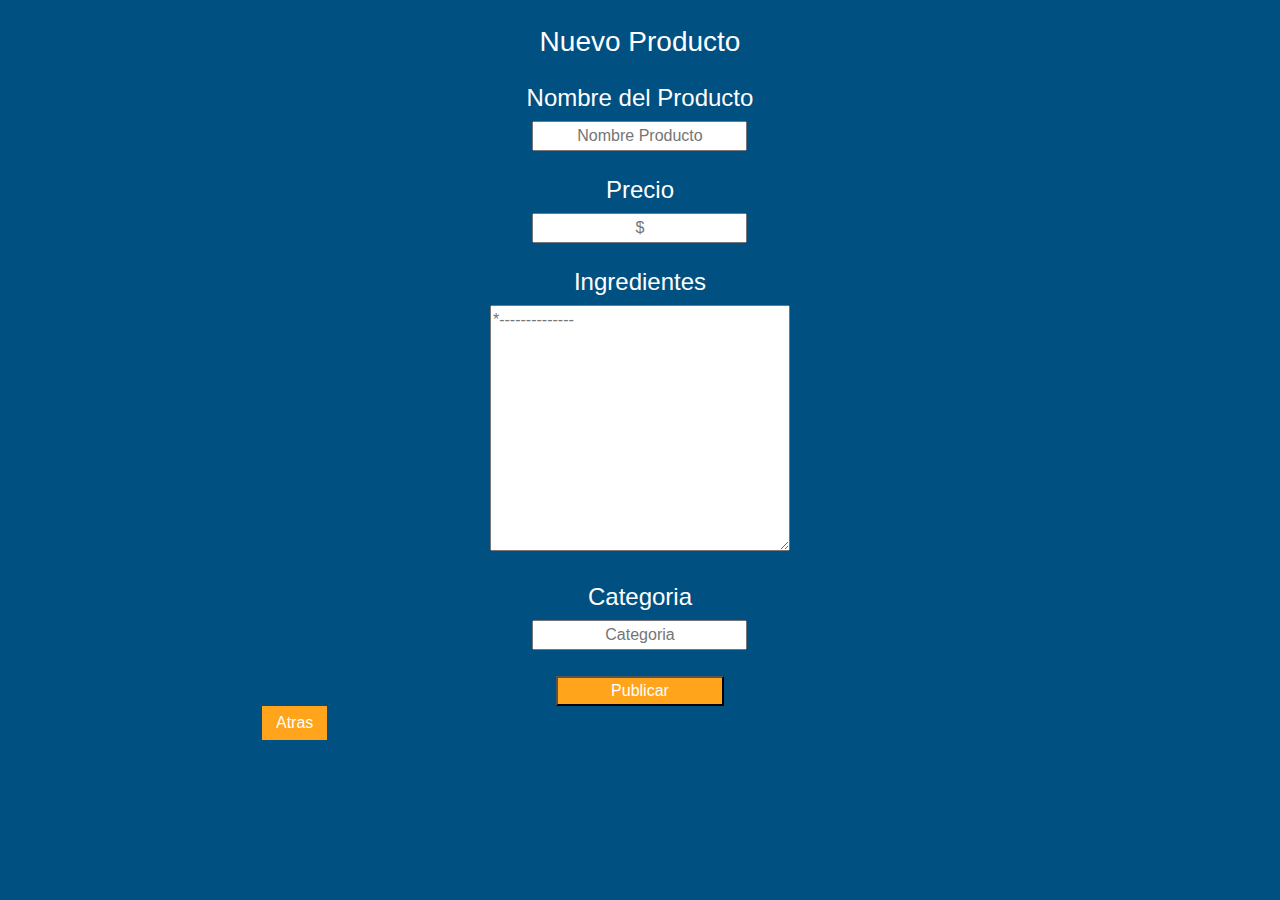
<file: A_Producto.html>
<!DOCTYPE html>
<html lang="es">
    <head>
        <meta charset="UTF-8">
        <meta name="viewport" content="width=device=width-device,user-scalable=no,
              initial-scale=1.0,maximum-scale01, minimum-scale=1">
        <link rel="stylesheet" href="CSS/bootstrap.min.css">

        <link rel="stylesheet" href="CSS/Principal.css">
        <link rel="stylesheet" href="CSS/Agregar_Pro.css">
        <title>Martino</title>
    <link rel="Icon" href="Img/martino.ico">
    </head>
    <body>
        <div class="row">
        <div class="col-md-2"></div>
        <div class="col-md-8">
            <form action="">
                <h3>Nuevo Producto</h3>
                <h4>Nombre del Producto</h4>
                <input type="text" placeholder="Nombre Producto">
                <h4>Precio</h4>
                <input type="text" placeholder="$">
                <h4>Ingredientes</h4>
                <textarea name="" id="" cols="30" rows="10" placeholder="*--------------"></textarea>
                <h4>Categoria</h4>
                <input type="text" placeholder="Categoria">
                <button type="submit">Publicar</button>
            </form>
            <a href="" id="Atras">Atras</a>

        </div>
        <div class="col-md-2"></div>
        </div>


    </body>
</html>
</file>
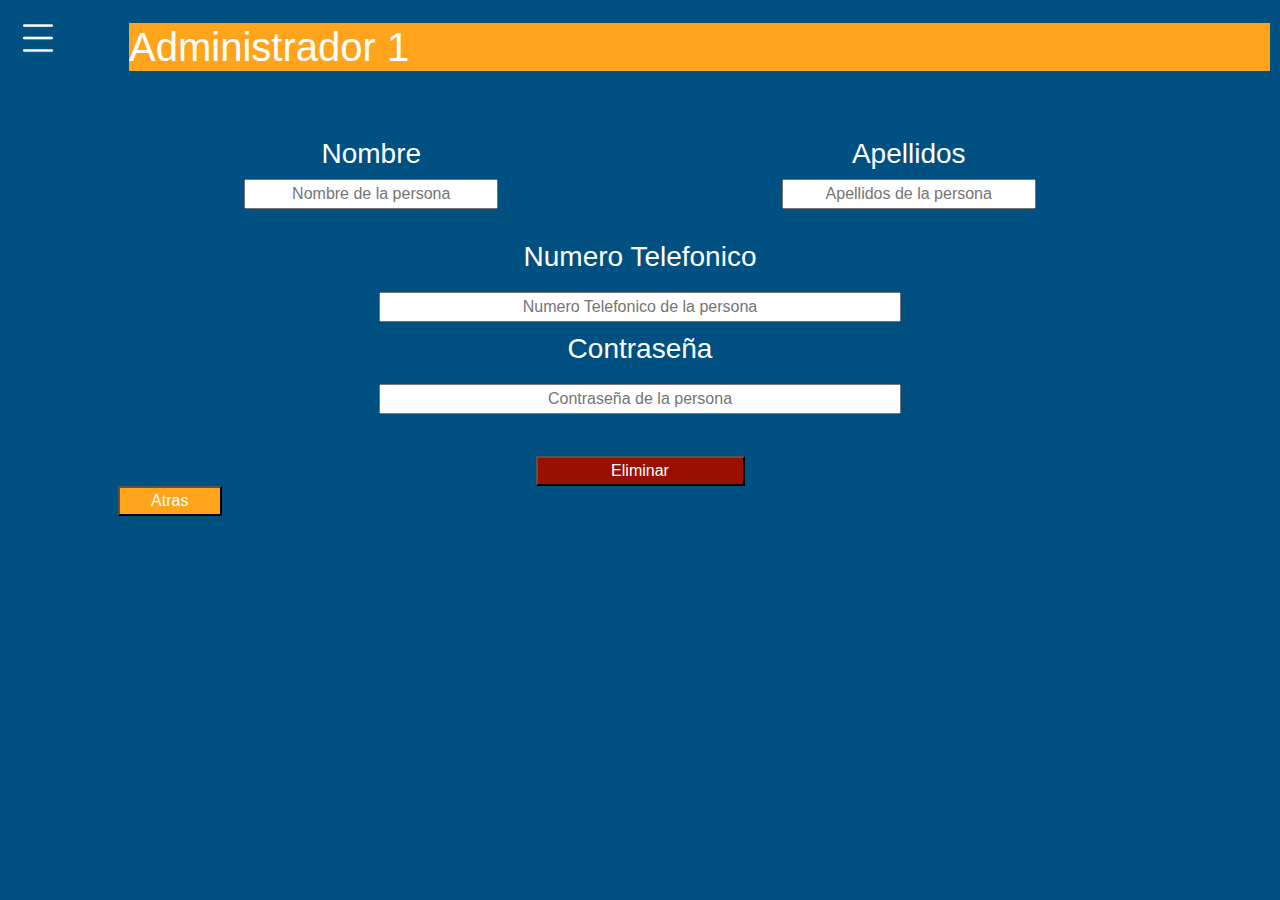
<file: Ad-Eliminar.html>
<!DOCTYPE html>
<html lang="es">
    <head>
        <meta charset="UTF-8">
        <meta name="viewport" content="width=device=width-device,user-scalable=no,
              initial-scale=1.0,maximum-scale01, minimum-scale=1">
        <link rel="stylesheet" href="CSS/bootstrap.min.css">

        <link rel="stylesheet" href="CSS/Principal.css">
        <link rel="stylesheet" href="CSS/Ad-Eliminar.css">
        <title>Martino</title>
    <link rel="Icon" href="Img/martino.ico">
    </head>
    <body>


        <div class="row">
            <div class="sidebar">
                <h1>Martino</h1>
                <ul>
                    <li> <a href="Home.html" id="Top"> <img src="Img/Home.png" height="20"> Home</a></li>
                    <li> <a href="Tablero_Mesero.html"> <img src="Img/Mesero.png" height="20"> Tablero de Meseros</a></li>
                    <li> <a href="Tablero_Cocinero.html"> <img src="Img/Chef.png" height="20"> Tablero de Cocineros</a></li>
                    <li> <a href="Control.html"> <img src="Img/Control.png" height="20"> Control</a></li>
                </ul>
            </div>
        </div>
        <div class="col-md-12">
            <div class="Contenido">
                <div class="row">
                    <div class="col-md-1">
                        <img src="Img/menu.png" height="30" class="Menu-Bot">
                    </div>
                    <div class="col-md-11">
                        <h1 id="Mio">Administrador 1</h1>
                    </div>
                </div>
            </div>
                    
            <div class="row">
                <div class="col-md-1"></div>
                <div class="col-md-10">
                    <div class="row">
                        <div class="col-md-6">
                            <form action="">
                                <h3>Nombre</h3>
                                <input type="text" placeholder="Nombre de la persona">
                            </form>
                        </div>
                        <div class="col-md-6">
                            <form action="">
                                <h3>Apellidos</h3>
                                <input type="text" placeholder="Apellidos de la persona">
                            </form>
                        </div>
                    </div>
                    <form action="" id="margen">
                        <h3 >Numero Telefonico</h3>
                        <input type="text" placeholder="Numero Telefonico de la persona" id="Estos">
                        <h3>Contraseña</h3>
                        <input type="text" placeholder="Contraseña de la persona" id="Estos">
                        <button type="submit">Eliminar</button>
                    </form>

                    

                    <button id="Atras"><a href="" id="None"> Atras   </a></button>






                </div>
                <div class="col-md-1"></div>
            </div>

                    

                        
                
                        
                        
                    







                    </div>
    


        <script src="JS/bootstrap.js"></script>
        <script src="JS/jquery-3.5.1.min.js"></script>
        <script src="JS/T_Mesero.js"></script>
        <script src="JS/abrir.js"></script>
    </body>
</html>
</file>
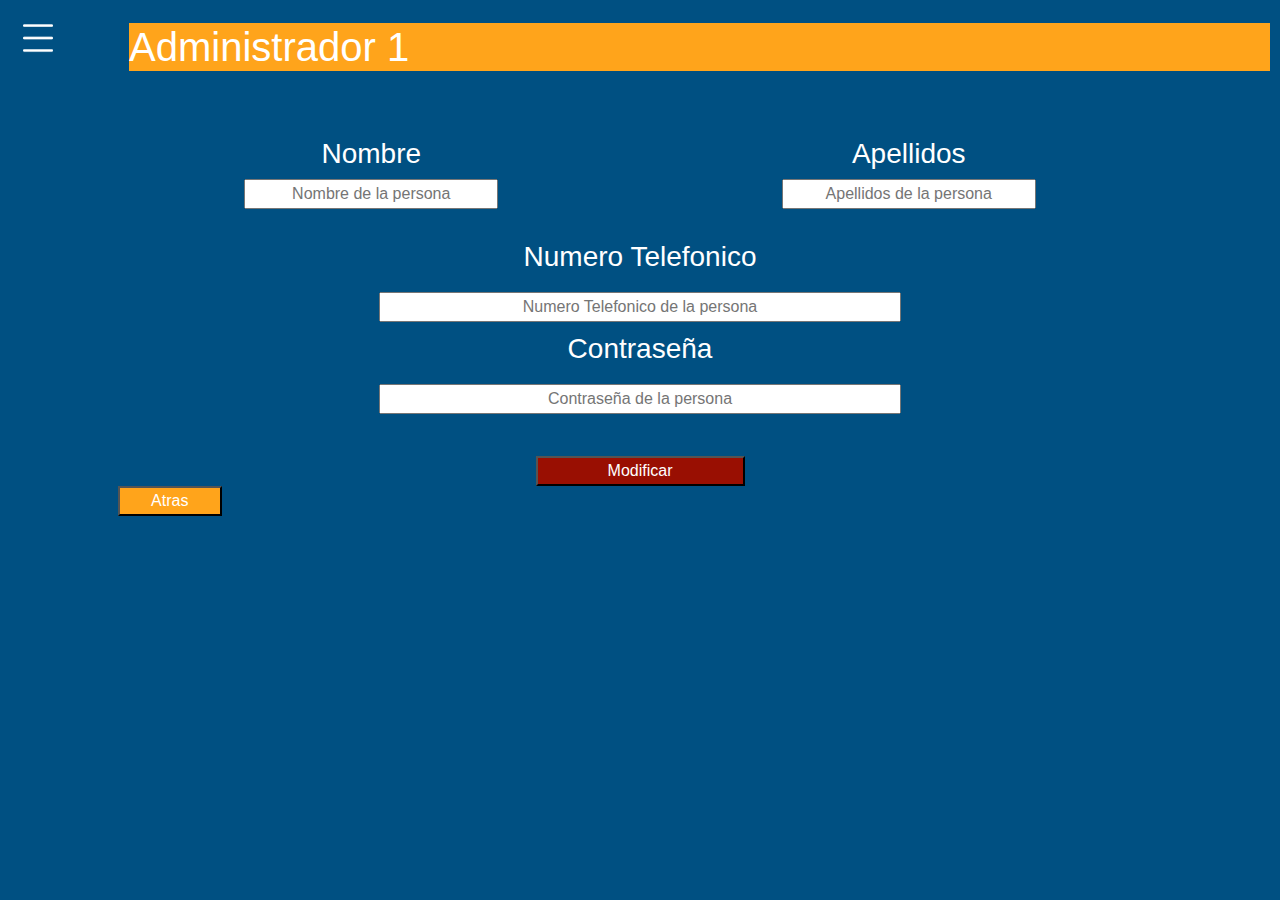
<file: Ad-Modificar.html>
<!DOCTYPE html>
<html lang="es">
    <head>
        <meta charset="UTF-8">
        <meta name="viewport" content="width=device=width-device,user-scalable=no,
              initial-scale=1.0,maximum-scale01, minimum-scale=1">
        <link rel="stylesheet" href="CSS/bootstrap.min.css">

        <link rel="stylesheet" href="CSS/Principal.css">
        <link rel="stylesheet" href="CSS/Ad-Eliminar.css">
        <title>Martino</title>
    <link rel="Icon" href="Img/martino.ico">
    </head>
    <body>


        <div class="row">
            <div class="sidebar">
                <h1>Martino</h1>
                <ul>
                    <li> <a href="Home.html" id="Top"> <img src="Img/Home.png" height="20"> Home</a></li>
                    <li> <a href="Tablero_Mesero.html"> <img src="Img/Mesero.png" height="20"> Tablero de Meseros</a></li>
                    <li> <a href="Tablero_Cocinero.html"> <img src="Img/Chef.png" height="20"> Tablero de Cocineros</a></li>
                    <li> <a href="Control.html"> <img src="Img/Control.png" height="20"> Control</a></li>
                </ul>
            </div>
        </div>
        <div class="col-md-12">
            <div class="Contenido">
                <div class="row">
                    <div class="col-md-1">
                        <img src="Img/menu.png" height="30" class="Menu-Bot">
                    </div>
                    <div class="col-md-11">
                        <h1 id="Mio">Administrador 1</h1>
                    </div>
                </div>
            </div>
                    
            <div class="row">
                <div class="col-md-1"></div>
                <div class="col-md-10">
                    <div class="row">
                        <div class="col-md-6">
                            <form action="">
                                <h3>Nombre</h3>
                                <input type="text" placeholder="Nombre de la persona">
                            </form>
                        </div>
                        <div class="col-md-6">
                            <form action="">
                                <h3>Apellidos</h3>
                                <input type="text" placeholder="Apellidos de la persona">
                            </form>
                        </div>
                    </div>
                    <form action="" id="margen">
                        <h3 >Numero Telefonico</h3>
                        <input type="text" placeholder="Numero Telefonico de la persona" id="Estos">
                        <h3>Contraseña</h3>
                        <input type="text" placeholder="Contraseña de la persona" id="Estos">
                        <button type="submit">Modificar</button>
                    </form>

                    

                    <button id="Atras"><a href="" id="None"> Atras   </a></button>






                </div>
                <div class="col-md-1"></div>
            </div>

                    

                        
                
                        
                        
                    







                    </div>
    


        <script src="JS/bootstrap.js"></script>
        <script src="JS/jquery-3.5.1.min.js"></script>
        <script src="JS/T_Mesero.js"></script>
        <script src="JS/abrir.js"></script>
    </body>
</html>
</file>
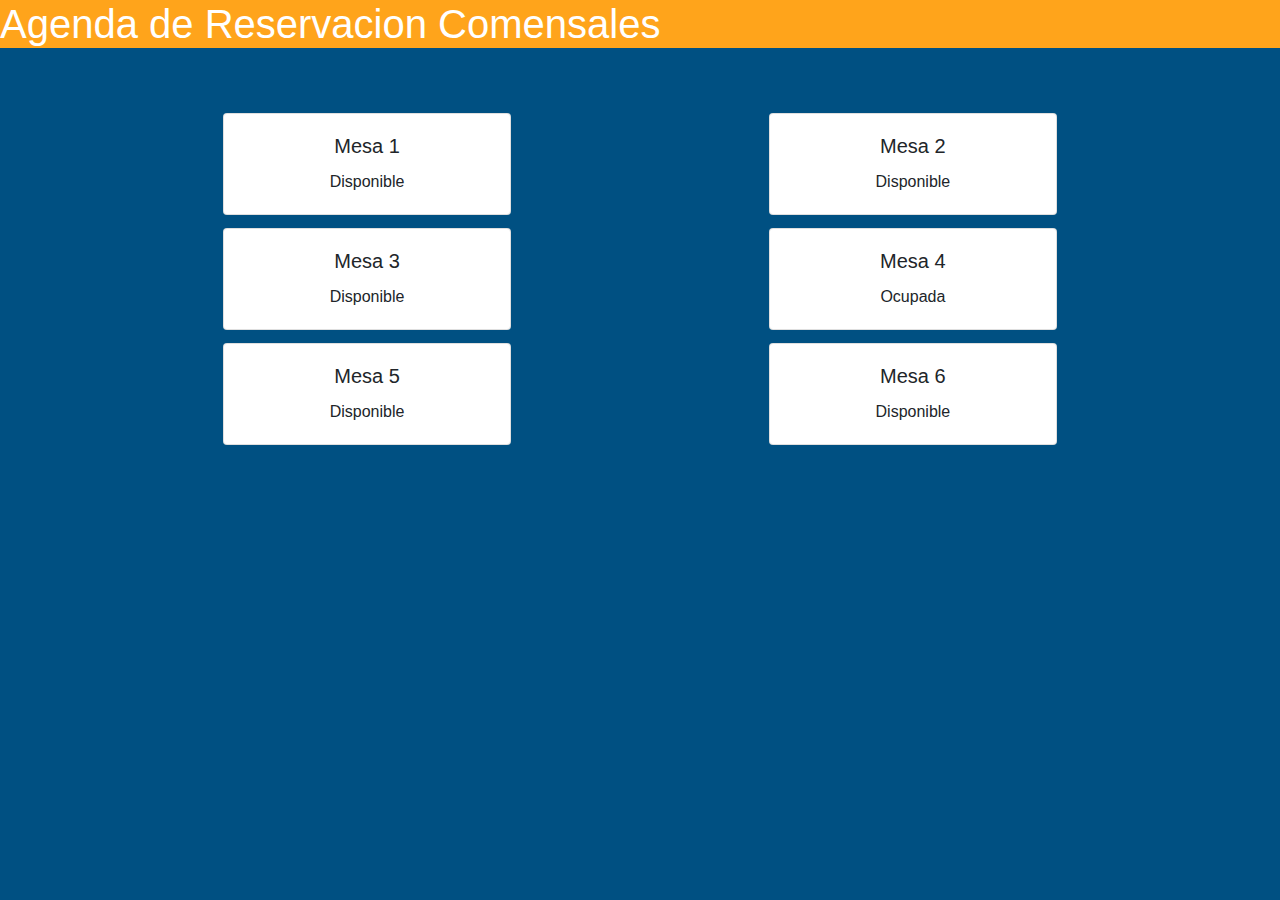
<file: AgendaR_Comen.html>
<!DOCTYPE html>
<html lang="es">
    <head>
        <meta charset="UTF-8">
        <meta name="viewport" content="width=device=width-device,user-scalable=no,
              initial-scale=1.0,maximum-scale01, minimum-scale=1">
        <link rel="stylesheet" href="CSS/bootstrap.min.css">

        <link rel="stylesheet" href="CSS/Principal.css">
        <link rel="stylesheet" href="CSS/Reservacion_Comen.css">
        <title>Martino</title>
    <link rel="Icon" href="Img/martino.ico">
    </head>
    <body>
        <div class="row">
            <div class="col-md-12">
                <h1>Agenda de Reservacion Comensales</h1>
            </div>
        </div>
        <div class="row">
            <div class="col-md-1"></div>
            <div class="col-md-10">
                <div class="row">
                    <div class="col-md-5">
                        <div class="card" style="width: 18rem;">
                            <div class="card-body">
                              <h5 class="card-title">Mesa 1</h5>
                              <p class="card-text">Disponible</p>
                            </div>
                          </div>
                          <div class="card" style="width: 18rem;">
                            <div class="card-body">
                              <h5 class="card-title">Mesa 3</h5>
                              <p class="card-text">Disponible</p>
                            </div>
                          </div>
                          <div class="card" style="width: 18rem;">
                            <div class="card-body">
                              <h5 class="card-title">Mesa 5</h5>
                              <p class="card-text">Disponible</p>
                            </div>
                          </div>



                    </div>
                    <div class="col-md-5">
                        <div class="card" style="width: 18rem;">
                            <div class="card-body">
                              <h5 class="card-title">Mesa 2</h5>
                              <p class="card-text">Disponible</p>
                            </div>
                          </div>
                          <div class="card" style="width: 18rem;">
                            <div class="card-body">
                              <h5 class="card-title">Mesa 4</h5>
                              <p class="card-text">Ocupada</p>
                            </div>
                          </div>
                          <div class="card" style="width: 18rem;">
                            <div class="card-body">
                              <h5 class="card-title">Mesa 6</h5>
                              <p class="card-text">Disponible</p>
                            </div>
                          </div>



                    </div>
                </div>
            </div>
            <div class="col-md-1"></div>
        </div>



    </body>
</html>
</file>
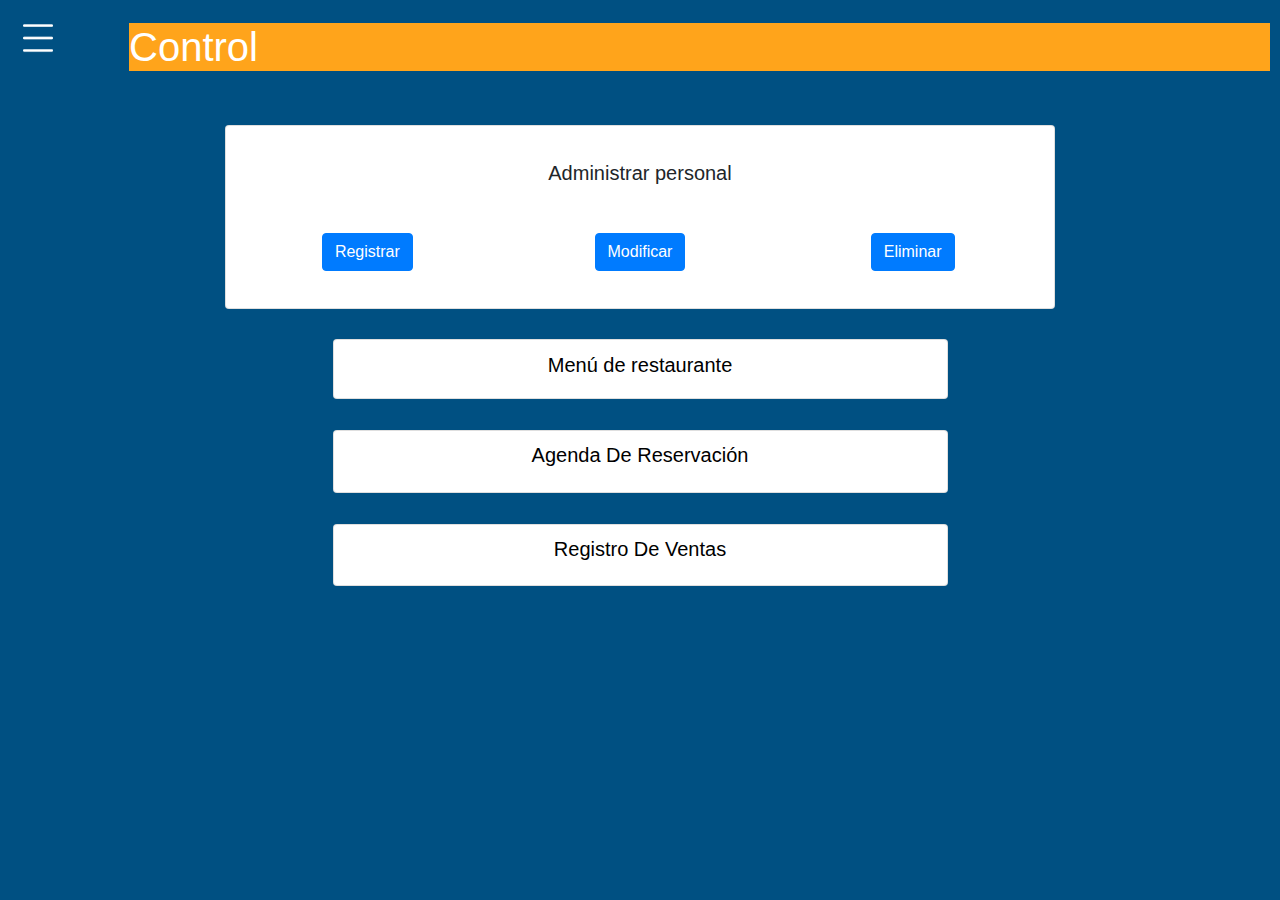
<file: Control.html>
<!DOCTYPE html>
<html lang="es">
    <head>
        <meta charset="UTF-8">
        <meta name="viewport" content="width=device=width-device,user-scalable=no,
              initial-scale=1.0,maximum-scale01, minimum-scale=1">
        <link rel="stylesheet" href="CSS/bootstrap.min.css">

        <link rel="stylesheet" href="CSS/Principal.css">
        <link rel="stylesheet" href="CSS/Control.css">
        <title>Martino</title>
    <link rel="Icon" href="Img/martino.ico">
    </head>
    <body>


        <div class="row">
            <div class="sidebar">
                <h1>Martino</h1>
                <ul>
                    <li> <a href="Home.html" id="Top"> <img src="Img/Home.png" height="20"> Home</a></li>
                    <li> <a href="Tablero_Mesero.php"> <img src="Img/Mesero.png" height="20"> Tablero de Meseros</a></li>
                    <li> <a href="Tablero_Cocinero.php"> <img src="Img/Chef.png" height="20"> Tablero de Cocineros</a></li>
                    <li> <a href="Control.html"> <img src="Img/Control.png" height="20"> Control</a></li>
                </ul>
            </div>
        </div>
        <div class="col-md-12">
            <div class="Contenido">
                <div class="row">
                    <div class="col-md-1">
                        <img src="Img/menu.png" height="30" class="Menu-Bot">
                    </div>
                    <div class="col-md-11">
                        <h1 id="Mio">Control</h1>
                    </div>
                </div>
            </div>
                    <div class="row">
                            <div class="col-md-2"></div>
                            <div class="col-sm-8">
                                <div class="card">
                                    <div class="card-body">
                                        <section class="adminpers">
                                            <h5 class="card-title">Administrar personal</h5>

                                            <div class="row">
                                                <div class="col-md-4">
                                                    <a href="Registrar.php" class="btn btn-primary">Registrar</a>

                                                </div>


                                                <div class="col-md-4">
                                                    <a href="#" class="btn btn-primary">Modificar</a>

                                                </div>


                                                <div class="col-md-4">
                                                    <a href="PaginaEliminar.php" class="btn btn-primary">Eliminar</a>

                                                </div>
                                            </div>
                                        </section>
                                    </div>
                                </div>
                            </div>
                            <div class="col-md-2"></div>
                        </div>

                        <div class="row">
                            <div class="col-md-3"></div>
                            <div class="col-sm-6">
                                <div class="card" id="Especial">
                                    <div class="card-body" id="Pad">

                                            <a href="Menu.html">   <h5 class="card-title">Menú de restaurante</h5>   </a>

                                    </div>
                                </div>
                            </div>
                            <div class="col-md-3"></div>
                        </div>

                        
                        <div class="row">
                            <div class="col-md-3"></div>
                            <div class="col-sm-6">
                                <div class="card">
                                    <div class="card-body" id="Pad">
                                        <section class="adminpers">

                                            <a href="AgendaR_Admin.html">  <h5 class="card-title">Agenda De Reservación</h5>       </a>                
                                        </section>
                                    </div>
                                </div>
                            </div>
                            <div class="col-md-3"></div>
                        </div>
                        
                        
                        <div class="row">
                            <div class="col-md-3"></div>
                            <div class="col-sm-6">
                                <div class="card">
                                    <div class="card-body" id="Pad">
                                        <section class="adminpers">

                                            <a href="RegistroVentas.html">   <h5 class="card-title">Registro De Ventas</h5>    </a>                   
                                        </section>
                                    </div>
                                </div>
                            </div>
                            <div class="col-md-3"></div>
                        </div>







                    </div>
                </div>
            </div>
        </div>



        <script src="JS/bootstrap.js"></script>
        <script src="JS/jquery-3.5.1.min.js"></script>
        <script src="JS/T_Mesero.js"></script>
        <script src="JS/abrir.js"></script>
    </body>
</html>
</file>
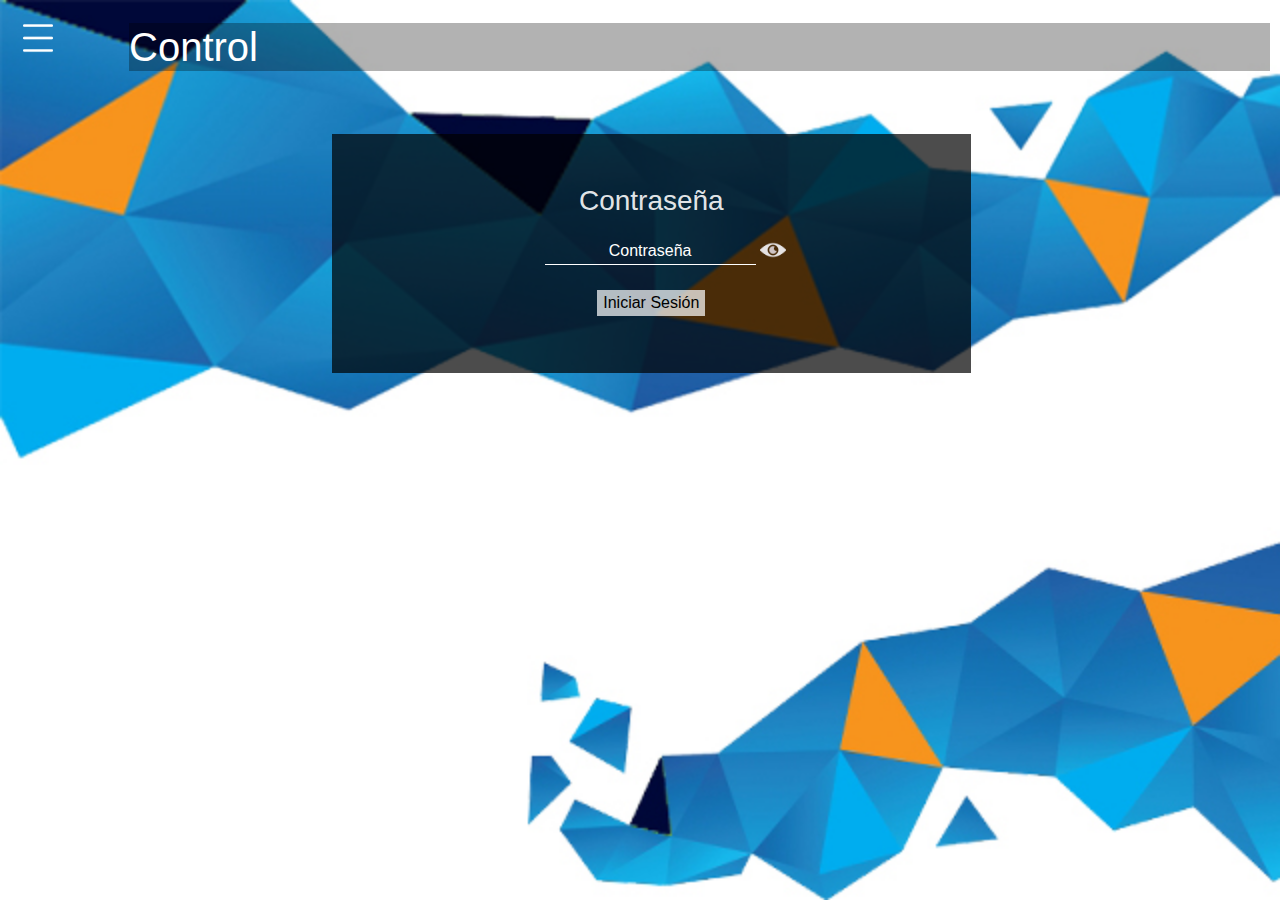
<file: ControlP.html>
<!DOCTYPE html>
<html lang="es">
<head>
    <meta charset="UTF-8">
    <meta name="viewport" content="width=device=width-device,user-scalable=no,
     initial-scale=1.0,maximum-scale01, minimum-scale=1">
     <link rel="stylesheet" href="CSS/bootstrap.min.css">
     <script src="JS/bootstrap.js"></script>
     <script src="JS/jquery-3.5.1.min.js"></script>
     <link rel="stylesheet" href="CSS/Principal.css">
     <link rel="stylesheet" href="CSS/Login.css">
     <title>Martino</title>
     <link rel="Icon" href="Img/martino.ico">
</head>
<body>
    <div class="row">
            <div class="sidebar">
                <h1>Martino</h1>
                <ul>
                    <li> <a href="Home.html" id="Top"> <img src="Img/Home.png" height="20"> Home</a></li>
                    <li> <a href="Tablero_Mesero.html"> <img src="Img/Mesero.png" height="20"> Tablero de Meseros</a></li>
                    <li> <a href="Tablero_Cocinero.html"> <img src="Img/Chef.png" height="20"> Tablero de Cocineros</a></li>
                    <li> <a href="ControlP.html"> <img src="Img/Control.png" height="20">Control</a></li>

                </ul>
            </div>
        </div>
        <div class="col-md-12">
            <div class="Contenido">
                <div class="row">
                    <div class="col-md-1">
                <img src="Img/menu.png" height="30" class="Menu-Bot">
                </div>
                <div class="col-md-11">
                    <h1 id="Mio">Control</h1>
                </div>
            </div>


            <div class="row">
            <div class="col-md-3"></div>
            <div class="col-md-6">
                <form>

                      <h3>Contraseña</h3>
                      <div class="Icon">
                     <input type="password" id="Contraseña" placeholder="Contraseña">
                      <img src="Img/eye.png" height="26" id="No">
                      </div> 
                     <button> <a href="Control.html" id="Bot">Iniciar Sesión </a></button>
                  </form>
            </div>
            <div class="col-md-3"></div>
            </div>
            
        </div>
    
    </div>


    <script src="JS/Login.js"></script>
    <script src="JS/abrir.js"></script>
</body>
</html>
</file>
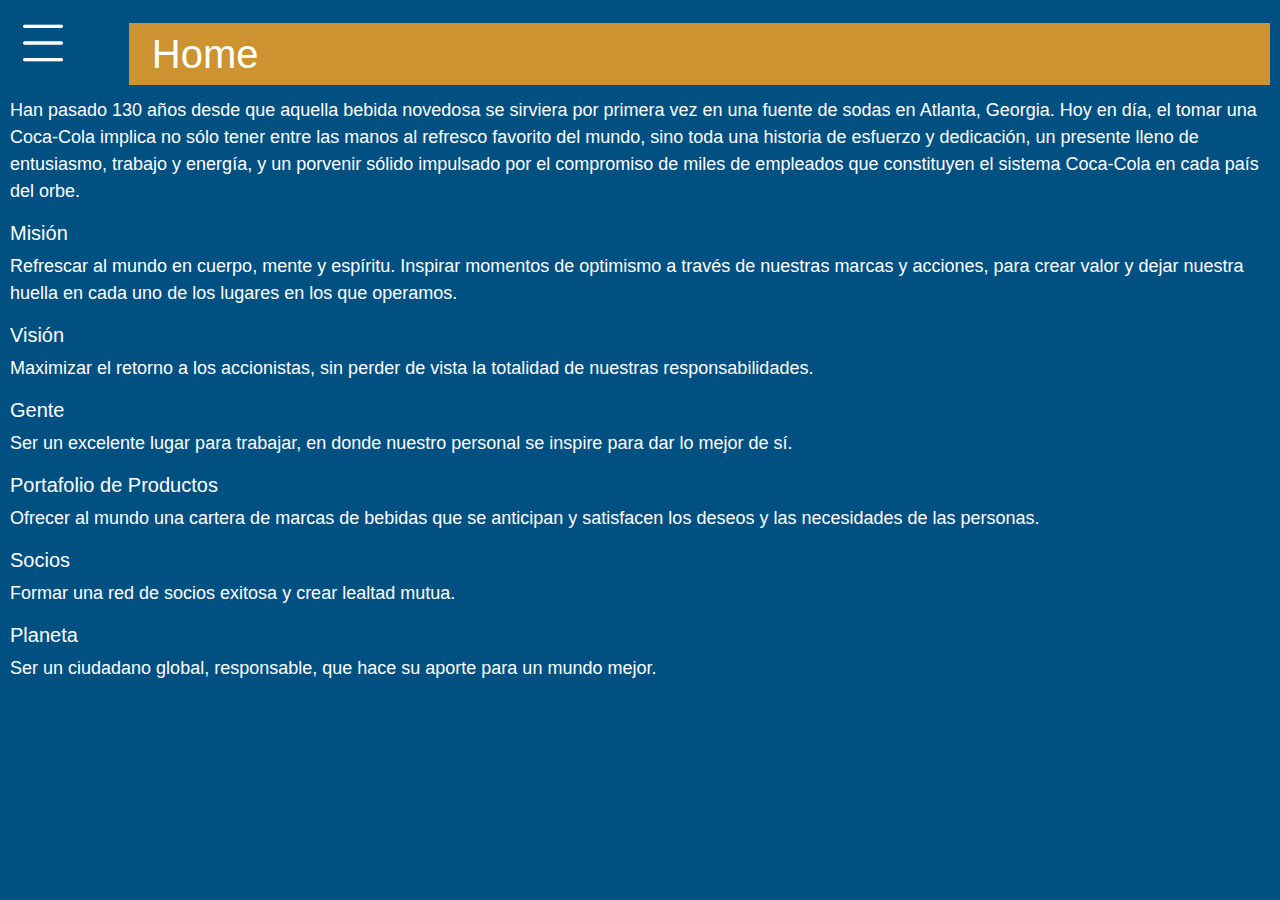
<file: Home.html>
<!DOCTYPE html>
<html lang="es">
<head>
    <meta charset="UTF-8">
    <meta name="viewport" content="width=device=width-device,user-scalable=no,
     initial-scale=1.0,maximum-scale01, minimum-scale=1">
     <link rel="stylesheet" href="CSS/bootstrap.min.css">
     <script src="JS/bootstrap.js"></script>
     <script src="JS/jquery-3.5.1.min.js"></script>
     <link rel="stylesheet" href="CSS/Principal.css">
     <link rel="stylesheet" href="CSS/Home.css">
     <title>Martino</title>
     <link rel="Icon" href="Img/martino.ico">
</head>
<body>
    <div class="row">
            <div class="sidebar">
                <h1>Martino</h1>
                <ul>
                    <li> <a href="Home.html" id="Top"> <img src="Img/Home.png" height="20"> Home</a></li>
                    <li> <a href="Tablero_Mesero.php"> <img src="Img/Mesero.png" height="20"> Tablero de Meseros</a></li>
                    <li> <a href="Tablero_Cocinero.php"> <img src="Img/Chef.png" height="20"> Tablero de Cocineros</a></li>
                    <li> <a href="ControlP.html"> <img src="Img/Control.png" height="20"> Control</a></li>
                </ul>
            </div>
        </div>
        <div class="col-md-12">
            <div class="Contenido">
                <div class="row">
                    <div class="col-md-1">
                <img src="Img/menu.png" height="40" class="Menu-Bot">
                    </div>
                    <div class="col-md-11">
                <h1 id="Mio">Home</h1>
                    </div>
                </div>
            </div>
            <p>Han pasado 130 años desde que aquella bebida novedosa se sirviera por primera vez en una fuente
                de sodas en Atlanta, Georgia. Hoy en día, el tomar una Coca-Cola implica no sólo tener entre 
                las manos al refresco favorito del mundo, sino toda una historia de esfuerzo y dedicación, un
                presente lleno de entusiasmo, trabajo y energía, y un porvenir sólido impulsado por el 
                compromiso de miles de empleados que constituyen el sistema Coca-Cola en cada país del orbe.</p>
                <h5>Misión </h5> 
                <p>Refrescar al mundo en cuerpo, mente y espíritu.
                Inspirar momentos de optimismo a través de nuestras marcas y acciones, para crear valor y 
                dejar nuestra huella en cada uno de los lugares en los que operamos.</p>
                <h5>Visión</h5> 
                <p>Maximizar el retorno a los accionistas, sin perder de vista la totalidad 
                de nuestras responsabilidades.</p>
                <h5>Gente</h5>
                <p>Ser un excelente lugar para trabajar, en donde nuestro personal se inspire para dar lo 
                mejor de sí.</p>
                <h5>Portafolio de Productos</h4>
                <p>Ofrecer al mundo una cartera de marcas de bebidas que se anticipan y
                 satisfacen los deseos y las necesidades de las personas.</p>
                 <h5>Socios</h5>
                 <p> Formar una red de socios exitosa y crear lealtad mutua.</p>
                <h5>Planeta</h5>
                <p>Ser un ciudadano global, responsable, que hace su aporte para un mundo mejor.</p>




            
            
        </div>
    
    </div>


    
    <script src="JS/abrir.js"></script>
</body>
</html>
</file>
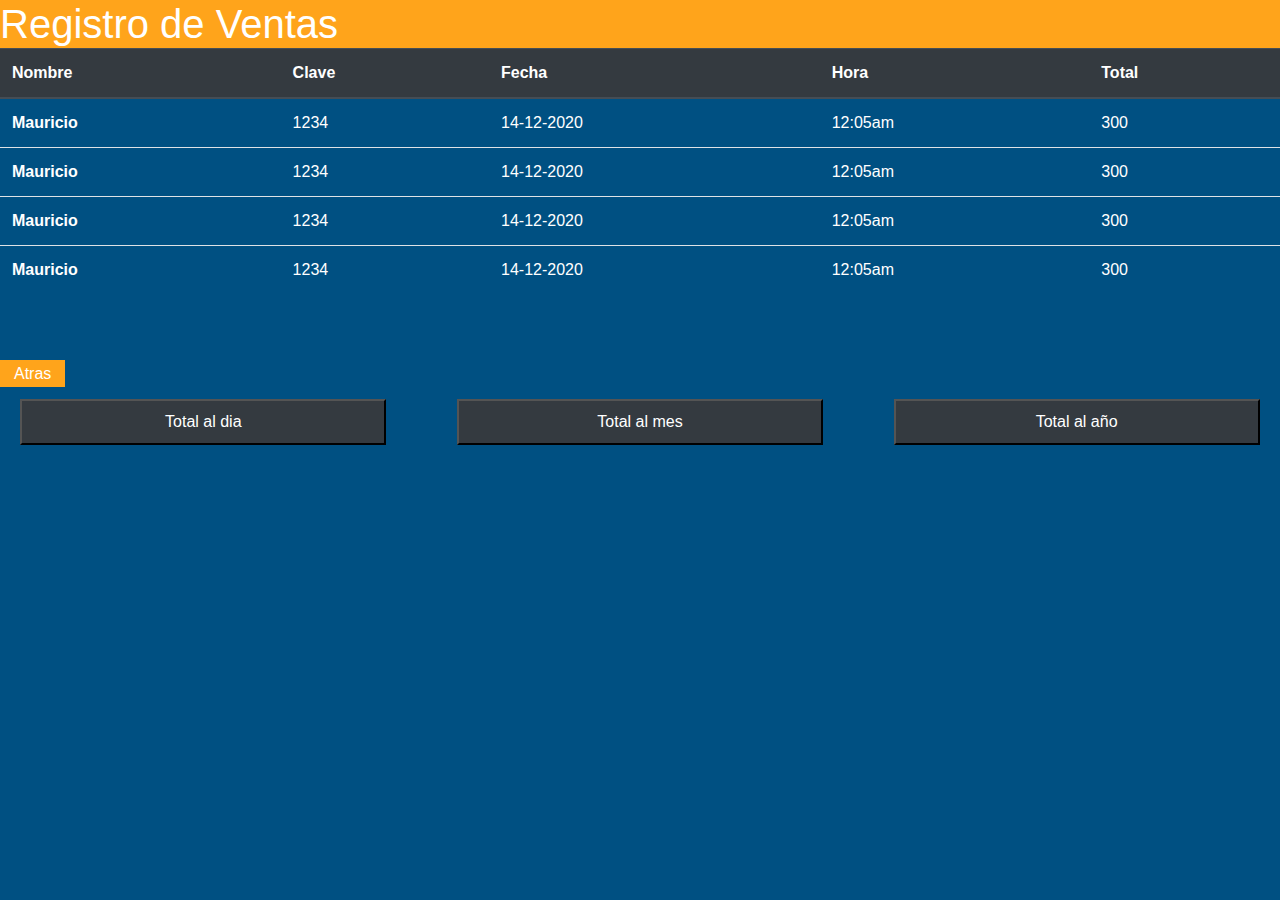
<file: RegistroVentas.html>
<!DOCTYPE html>
<html lang="es">
    <head>
        <meta charset="UTF-8">
        <meta name="viewport" content="width=device=width-device,user-scalable=no,
              initial-scale=1.0,maximum-scale01, minimum-scale=1">
        <link rel="stylesheet" href="CSS/bootstrap.min.css">

        <link rel="stylesheet" href="CSS/Principal.css">
        <link rel="stylesheet" href="CSS/RegistroVentas.css">
        <title>Martino</title>
    <link rel="Icon" href="Img/martino.ico">
    </head>
    <body>
        <div class="row">
            <div class="col-md-12">
                <h1>Registro de Ventas</h1>
            </div>
        </div>
        <div class="row">
            <div class="col-md-12">
                <table class="table">
                    <thead class="thead-dark">
                      <tr>
                        <th scope="col">Nombre</th>
                        <th scope="col">Clave</th>
                        <th scope="col">Fecha</th>
                        <th scope="col">Hora</th>
                        <th scope="col">Total</th>
                      </tr>
                    </thead>
                    <tbody>
                      <tr>
                        <th scope="row">Mauricio</th>
                        <td>1234</td>
                        <td>14-12-2020</td>
                        <td>12:05am</td>
                        <td>300</td>
                      </tr>
                      <tr>
                        <th scope="row">Mauricio</th>
                        <td>1234</td>
                        <td>14-12-2020</td>
                        <td>12:05am</td>
                        <td>300</td>
                      </tr>
                      <tr>
                        <th scope="row">Mauricio</th>
                        <td>1234</td>
                        <td>14-12-2020</td>
                        <td>12:05am</td>
                        <td>300</td>
                      </tr>
                      <tr>
                        <th scope="row">Mauricio</th>
                        <td>1234</td>
                        <td>14-12-2020</td>
                        <td>12:05am</td>
                        <td>300</td>
                      </tr>
                    </tbody>
                  </table>






            </div>
        </div>

        <div class="row">
            <div class="col-md-12" id="alinear">
                <a href="Control.html">Atras</a> 
            </div>

        </div>
        <div class="row">
            <div class="col-md-4">
                <button>Total al dia</button>
            </div>
            <div class="col-md-4">
                <button>Total al mes</button>
            </div>
            <div class="col-md-4">
                <button>Total al año</button>
            </div>
        </div>



    </body>
</html>
</file>
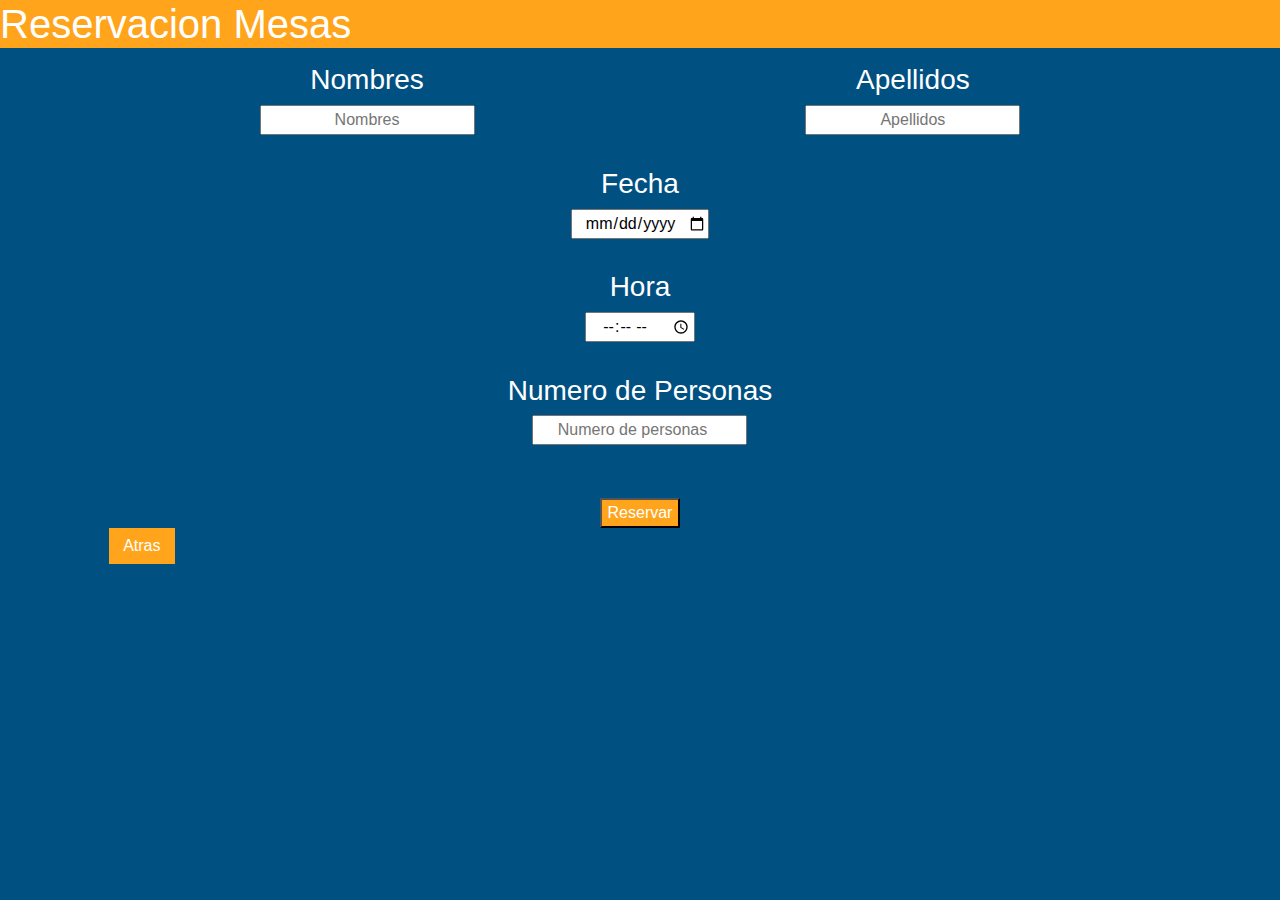
<file: Reservacion_Mesa.html>
<!DOCTYPE html>
<html lang="es">
    <head>
        <meta charset="UTF-8">
        <meta name="viewport" content="width=device=width-device,user-scalable=no,
              initial-scale=1.0,maximum-scale01, minimum-scale=1">
        <link rel="stylesheet" href="CSS/bootstrap.min.css">

        <link rel="stylesheet" href="CSS/Principal.css">
        <link rel="stylesheet" href="CSS/Mesa.css">
        <title>Martino</title>
    <link rel="Icon" href="Img/martino.ico">
    </head>
    <body>
        <div class="row">
            <div class="col-md-12">
                <h1>Reservacion Mesas</h1>
            </div>
        </div>
        <div class="row">
            <div class="col-md-1"></div>
            <div class="col-md-10">
                <div class="row">
                <div class="col-md-6">
                    <form action="">
                        <h3>Nombres</h3>
                        <input type="text" placeholder="Nombres">
                    </form>
                </div>
                <div class="col-md-6">
                    <form action="">
                    <h3>Apellidos</h3>
                    <input type="text" placeholder="Apellidos">
                    </form>
                </div>
                </div>
                <form action="">
                    <h3>Fecha</h3>
                    <input type="date" placeholder="20/05/2000">
                    <h3>Hora</h3>
                    <input type="time">
                    <h3>Numero de Personas</h3>
                    <input type="number" placeholder="Numero de personas">
                </form>
                <button type="submit">Reservar</button>

                <a href="AgendaR_Comen.html" id="Atras">Atras</a>



            </div>
            <div class="col-md-1"></div>
        </div>



    </body>
</html>
</file>
<file: CSS/Principal.css>
@font-face{
    font-family: "Todo";
    src: url(gill-sans-mt.ttf);*/
    }

    @media only screen and (max-width: 600px) {
        .col-md-12 {
          
        }
      }

      @media only screen and (max-width: 600px) {
        .col-md-11 {
            margin-top: 3%;
          
        }
      }


body{
    margin: 0;
    overflow: hidden;
}

.sidebar{
    position: absolute;
    width: 342px;
    left: 0px;
    height: 100%;
    background-color: #000839;
    padding: 0%;
}

h1{
    color: white;
    background-color: #ffa41b;
    margin: 0;
}

.sidebar ul{
    list-style: none;
    margin: 0%;
    padding-left:0%;
}

#Top{
    margin-top: 5%;
}

img{
    margin-right: 2%;
}

.sidebar a{
    display: block;
    text-decoration: none;
    padding: 10px;
    color: white;
    transition: all .5s ease;
}

.sidebar a:hover{
    background-color: #005082;
    transition: all .5s ease;
}


/*------------Contenido*/



.Contenido{
    padding-left: 1%;
    padding-top: 1%;
    margin-bottom: 1%;
}

.Menu-Bot{
    cursor: pointer;
}

.abrir{
    transform: translateX(342px);
}
</file>
<file: CSS/Agregar_Pro.css>
body{
    background-color: #005082;
    overflow: scroll;
}

.col-md-8{
    text-align: center;
}

h3{
    color: white;
    margin-top: 3%;
}

h4{
    margin-top: 3%;
    color: white;
}

button{
    display:block;
    margin: auto;
    margin-top: 3%;
    width: 20%;
    outline: none !important;
    background-color: #ffa41b;
    color: white;

}

#Atras{
    position: absolute;
    display: block;
    margin-left: 5%;
    background-color: #ffa41b;
    text-decoration: none;
    color: white;
    padding: 5px 14px;
}

input{
    text-align: center;
    outline: none;
}
textarea{
    outline: none;
}
</file>
<file: CSS/Ad-Eliminar.css>
.col-md-12{
    width: 100%;
    height: 100%;
    padding: 10px;
    position: absolute;
    left: 0px;
    background-color: #005082 ;
    transition: all .5s ease;
    box-sizing: border-box;
    overflow-y: scroll;
}

.col-md-10{
    text-align: center;
}

.col-md-6{
    text-align: center;
    margin-top: 5%;
}

h3{
    color: white;
}

.col-md-11{
    text-align: left;
}

#Mio{
    padding-right: 9%;
}

#margen{
    margin-top: 3%;
    
}

button{
    outline: none !important;
    display: block;
    position: relative;
    margin: auto;
    margin-top: 3%;
    width: 20%;
    background-color: #990f02;
    color: white;
}

#Estos{
    margin-top: 1%;
    margin-bottom: 1%;
}

#Atras{
    margin: 0em;
    width: 10%;
    background-color: #ffa41b;
}

input{
    width: 50%;
    text-align: center;
    outline: none;
}

#None{
    text-decoration: none;
    color: white;
}
</file>
<file: CSS/Reservacion_Comen.css>
body{
    background-color: #005082;
    overflow: scroll;
}

.col-md-10{
    margin-top: 4%;
    text-align: center;
}

.col-md-5{
    margin: auto;
}
.card{
    margin-top: 3% !important;
    text-align: center;
    margin: auto;
    cursor: pointer;
}
</file>
<file: CSS/Control.css>
.col-md-12{
    width: 100%;
    height: 100%;
    padding: 10px;
    position: absolute;
    left: 0px;
    background-color: #005082 ;
    transition: all .5s ease;
    box-sizing: border-box;
    overflow-y: scroll;
}

.card{
    margin-top: 5%;
    text-align: center;
}

.col-md-4{
    margin-top: 2%;
    margin-bottom: 2%;
}


@media only screen and (max-width: 600px){
    .col-md-4{
        width: 30%;
        margin-left: 3%;
    }
}

#Mio{
    padding-right: 9%;
}

h5{
    margin-top: 1%;
    padding: 1%;
    padding-bottom: 4%;
    margin-bottom: 0px !important;
}

@media only screen and ( max-width: 600px){
    h5{
        padding-bottom: 30px;
    }
}

#Pad{
    padding: 0%;

}

#Especial{
    height: 60px;
}

a{
    text-decoration: none !important;
    color: black;
}
</file>
<file: CSS/Login.css>
.col-md-6{
    margin-top: 5%;
    left: 5px;
    background-color: rgba(0, 0, 0, .7);
    padding-top: 2%;
    padding-bottom: 3%;
}

form{
    text-align: center;
}

h3{
    margin-top:  4%;
    color:rgba(255, 255, 255, .9) ;
}

@media only screen and ( max-width:600px){
    h3{
        margin-top: 10%;
    }
}

input{
    outline: none;
    margin: auto;
    text-align: center;
    margin-top: 2%;
    background: none;
    border: none;
    border-bottom: 1px solid white;
    color: white;
}

::placeholder{
    color: white;
    opacity: 1;
}

.Icon{
    margin-left: 28px;
}

#No{
    margin: 0px;
    margin-bottom: 3px;
    cursor: pointer;
}

button{
    outline: none;
    margin-top: 4%;
    margin-bottom: 3%;
    background-color:rgba(255, 255, 255, .7);
    border: 0px;
    transition: all .5s ease;
}

button:hover{
    background-color: white;
    transition: all .5s ease;
}

.col-md-12{
    width: 100%;
    height: 100%;
    padding: 10px;
    position: absolute;
    left: 0px;
    background-image: url(otro_fondo.jpg);
    background-size: cover;
    transition: all .5s ease;
    box-sizing: border-box;
}

#Mio{
    padding-right: 6%;
    background-color: rgba(0, 0, 0, .3);
}

#Bot{
    text-decoration: none;
    color: black;
}

.avatar {
    width: 100px;
    height: 100px;
    border-radius: 50%;
    display: block;
    position: absolute;
    top: -50px;
    left: calc(50% - 50px);
    margin-bottom: 4%;
  }
</file>
<file: CSS/Home.css>
#Mio{
    text-align: left;
    padding-left: 2%;
    padding-top: 7px;
    padding-bottom: 7px;
    background-color: rgba(255, 164, 27, .8);

}

h5{
    color: white;
}

p{
    font-size: 18px;
    color: white;
}

.col-md-12{
    width: 100%;
    height: 100%;
    padding: 10px;
    position: absolute;
    left: 0px;
    background-color: #005082 ;
    transition: all .5s ease;
    box-sizing: border-box;
    overflow-y: scroll;
}
</file>
<file: CSS/RegistroVentas.css>
body{
    background-color: #005082;
    overflow: scroll;
}

th{
    color: white !important;
}

td{
    color: white !important;
}

#alinear{
    text-align: left;
    margin-top: 4%;
}

a{
    background-color: #ffa41b;
    color: white;
    padding: 5px 14px;
    text-decoration: none !important;

}

.col-md-4{
    text-align: center;
}

button{
    width: 90%;
    margin: auto;
    margin-top: 3%;
    padding: 9px 0px;
    background-color: #343a40;
    color: white;
    transition: all .5s ease;
    outline: none !important;
}

button:hover{
    transition: all .5s ease;
    background-color: #191919;
    outline: none !important;
}
</file>
<file: CSS/Mesa.css>
body{
    background-color: #005082;
}

.col-md-10{
    text-align: center;
}

input{
    text-align: center;
    outline: none;
}

button{
    color: white;
    outline: none !important;
    background-color: #ffa41b; 
    display: inline-block;
    margin-top: 5%;
}

#Atras{
    display: block;
    position: absolute;
    padding: 6px 14px;
    background-color: #ffa41b;
    color: white;
    text-decoration: none;
    outline: none;
}

h3{
    color: white;
    margin-top: 3%;
}

@media only screen and (max-width:600px){
    #Atras{
        margin-left: 3%;
    }
}
</file>
